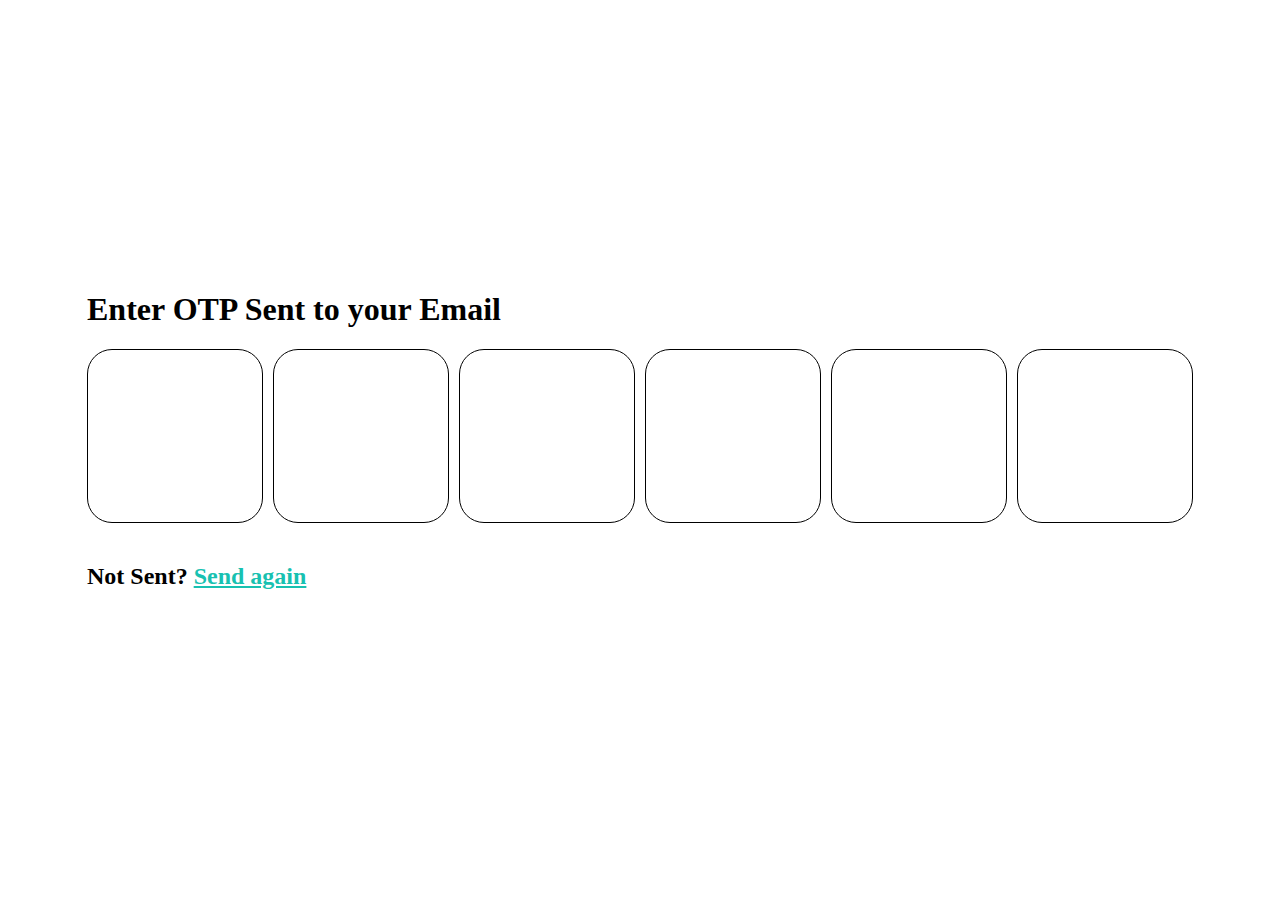
<file: OTP/index.html>
<!DOCTYPE html>
<html lang="en">
<head>
    <meta charset="UTF-8">
    <meta name="viewport" content="width=device-width, initial-scale=1.0">
    <link rel="stylesheet" href="style.css">
     <link href="https://cdn.jsdelivr.net/npm/bootstrap@5.3.6/dist/css/bootstrap.min.css" rel="stylesheet" integrity="sha384-4Q6Gf2aSP4eDXB8Miphtr37CMZZQ5oXLH2yaXMJ2w8e2ZtHTl7GptT4jmndRuHDT" crossorigin="anonymous">
    <title>Document</title>
</head>
<body>
    
<div class="OTP text-center">
    <div class="justify-content-center">
        <h1 class="fw-bold py-3 my-3">Enter OTP Sent to your Email</h1>
        <form action="" method="post">
            <input class="form-control" type="text" maxlength="1">
            <input class="form-control" type="text" maxlength="1">
            <input class="form-control" type="text" maxlength="1">
            <input class="form-control" type="text" maxlength="1">
            <input class="form-control" type="text" maxlength="1">
            <input class="form-control" type="text" maxlength="1">
        </form>
        <h5 class="py-3 my-3 fw-bold">Not Sent? <a href="#" class="main-color">Send again</a></h5>
    </div>
</div>

<script src="https://cdn.jsdelivr.net/npm/bootstrap@5.3.6/dist/js/bootstrap.bundle.min.js" integrity="sha384-j1CDi7MgGQ12Z7Qab0qlWQ/Qqz24Gc6BM0thvEMVjHnfYGF0rmFCozFSxQBxwHKO" crossorigin="anonymous"></script>
</body>
</html>
</file>
<file: OTP/style.css>
.OTP form input{
    border-radius: 25px;
    height: 170px;
    width: 170px;
    color: #18C1B1;
    border-width: 1px;   
    border-color: black; 
    font-size: 70px;
    text-align: center;
    border-style:solid;
}

.OTP form input:focus{
    box-shadow: #18C1B1 0px 0px 5px 1px;
}

.OTP form{
    display: flex;
    gap: 17px;
    justify-content: center;

}

.OTP{
      font-family: "Josefin Sans";
  font-optical-sizing: auto;
  font-weight: 400;
  font-style: normal;
}

.OTP h5{
    font-size: 24px;
}

.OTP h5 a{
    color: #18C1B1;

}

body {
    margin: 0;
    padding: 0;
    height: 100vh;
    display: flex;
    justify-content: center;
    align-items: center;
    
}

.OTP form {
    display: flex;
    justify-content: center;
    gap: 10px;
    flex-wrap: wrap;
}

.OTP input {
    width: 50px;
    height: 60px;
    font-size: 24px;
    text-align: center;
    border: 1px solid #ccc;
    border-radius: 8px;
}
</file>
